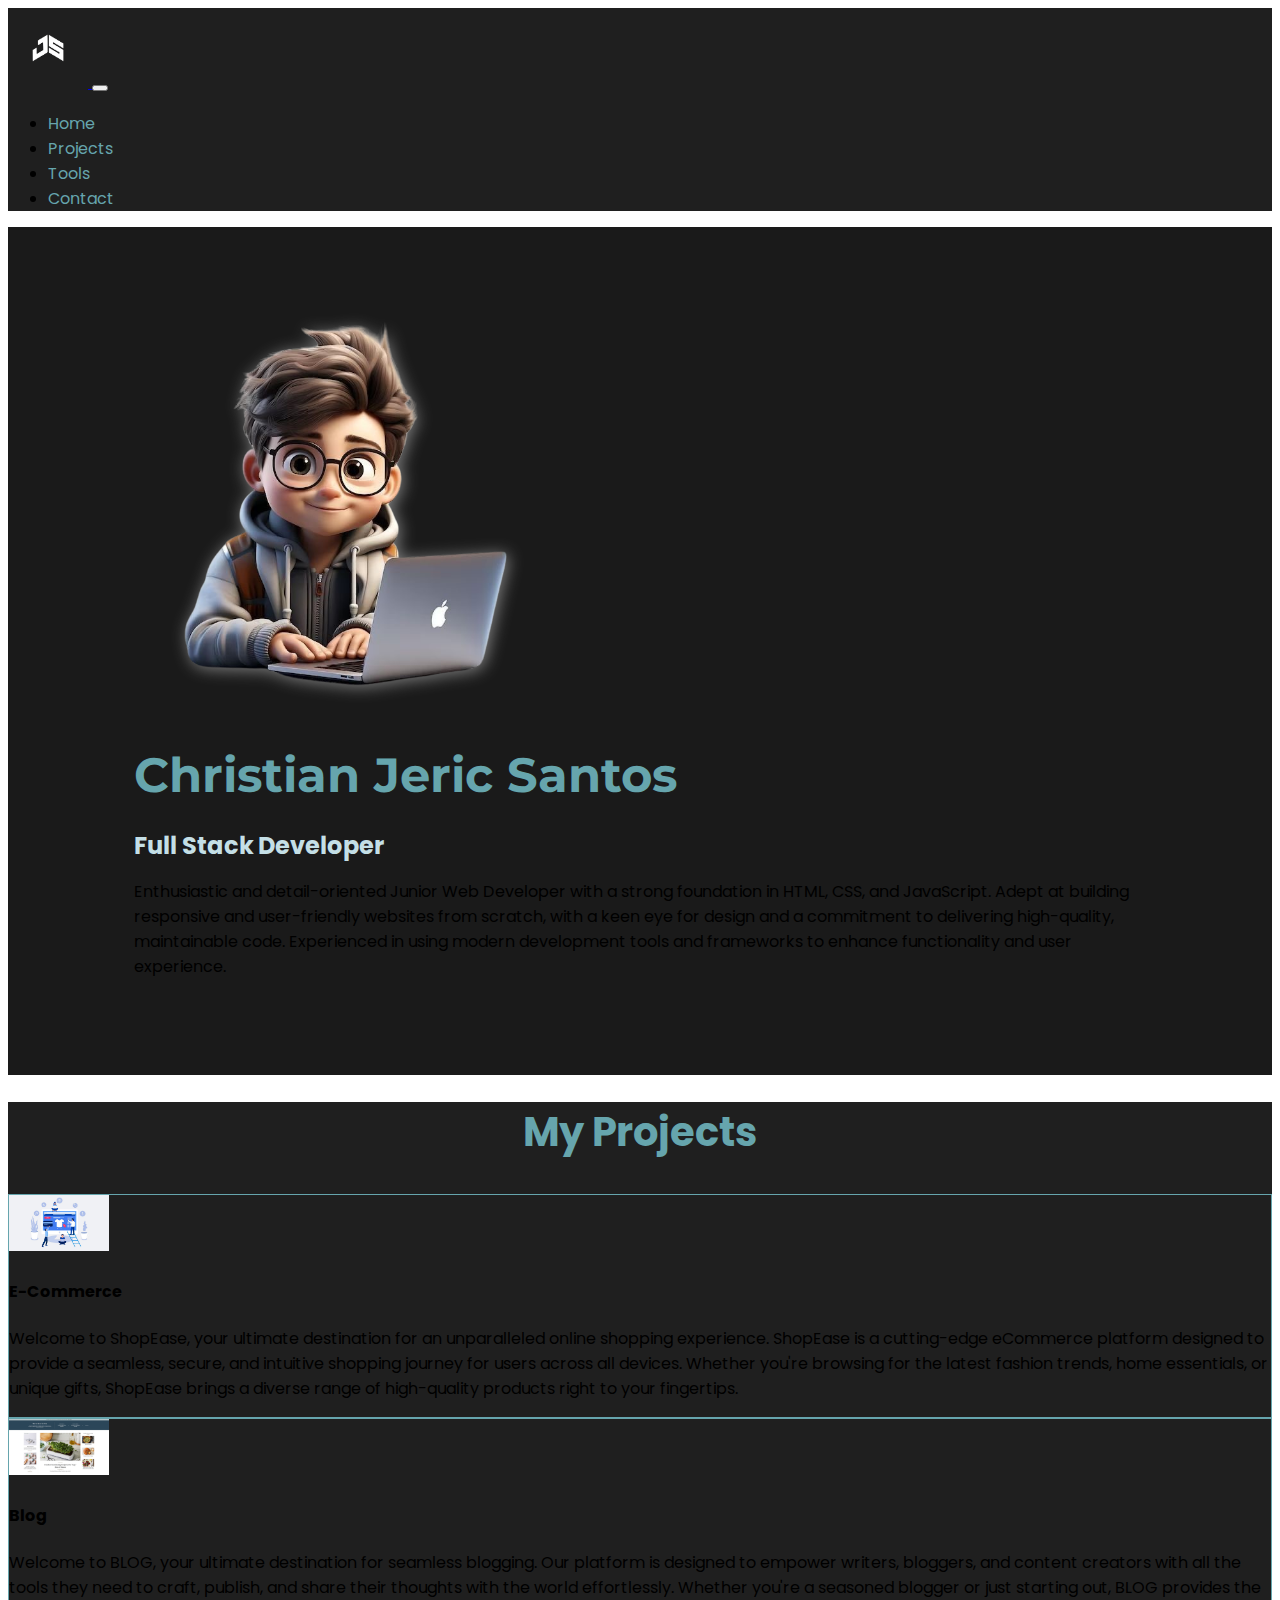
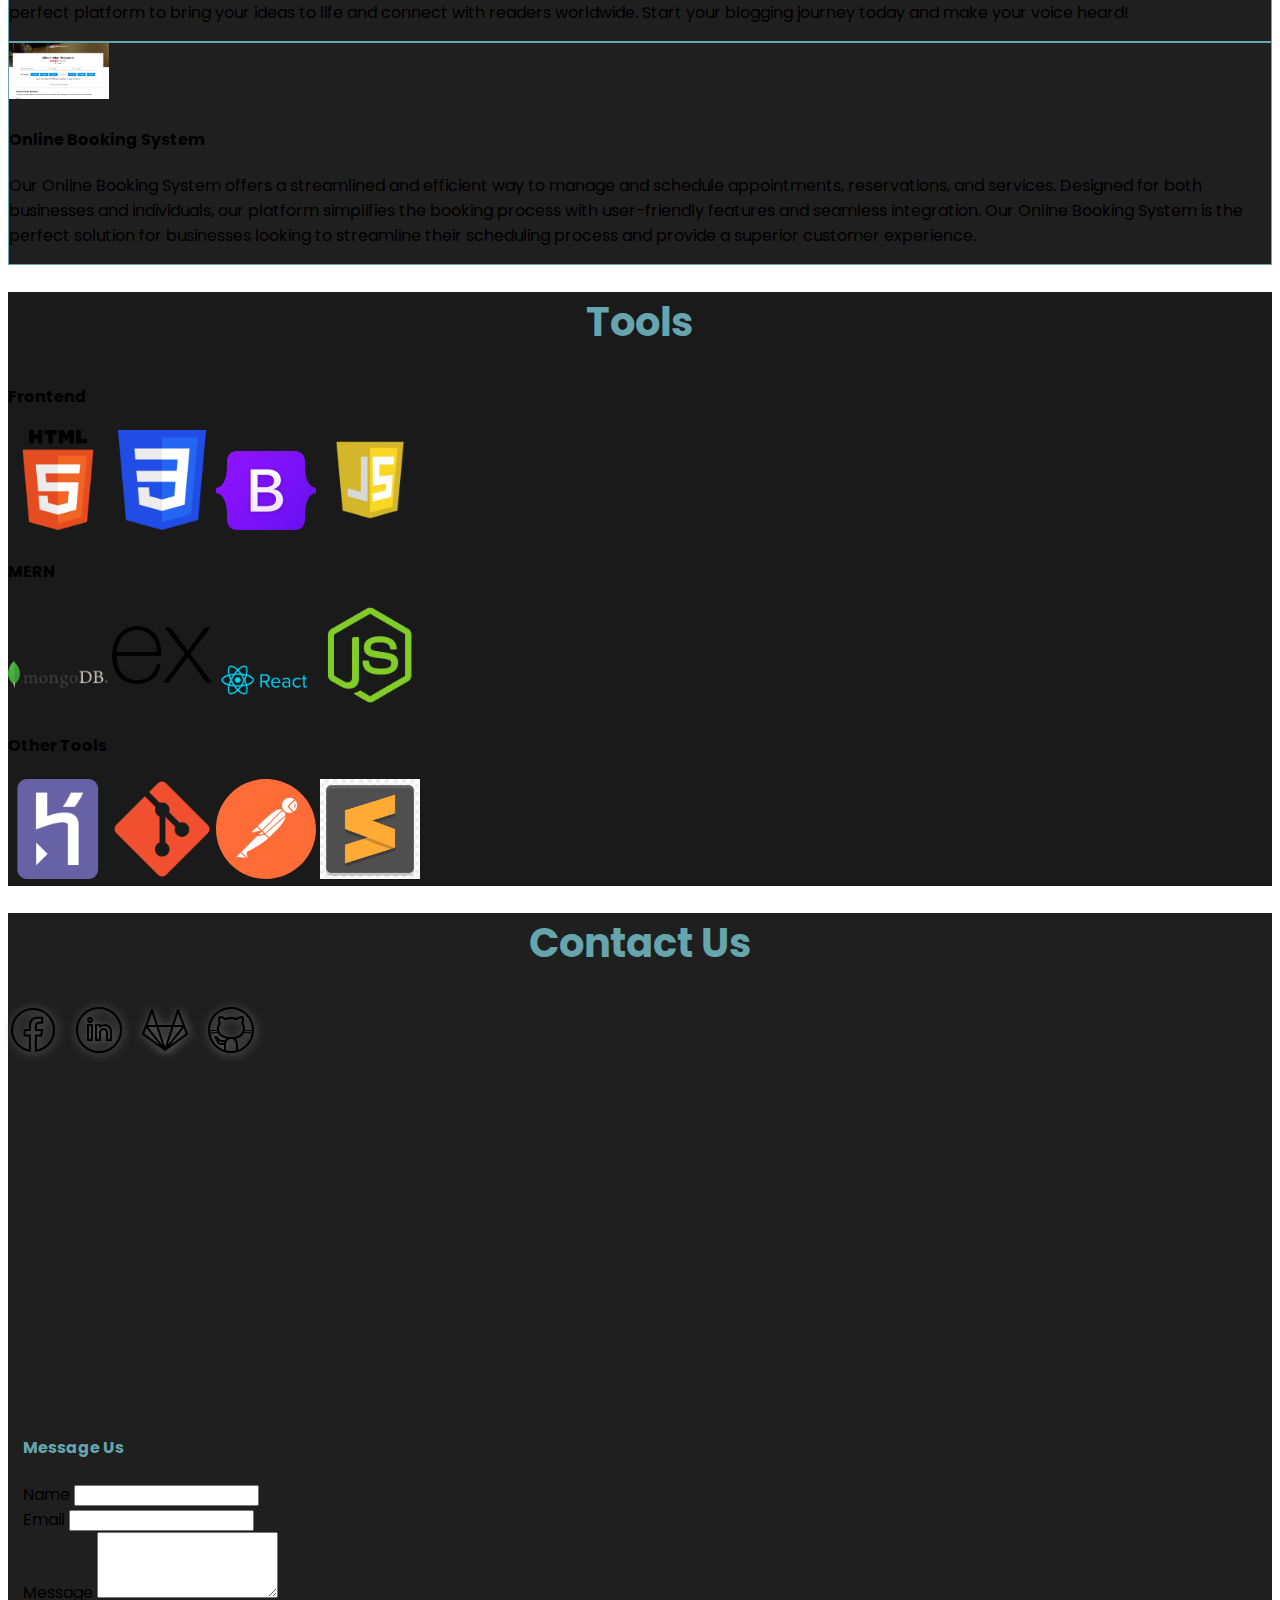
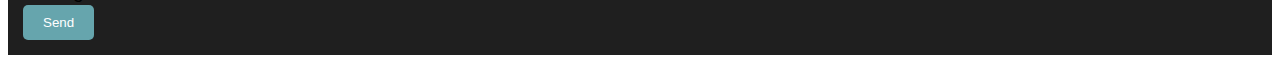
<file: index.html>
<!DOCTYPE html>
<html lang="en">
<head>
    <meta charset="UTF-8">
    <meta name="viewport" content="width=device-width, initial-scale=1.0">
    <link rel="preconnect" href="https://fonts.googleapis.com">
    <link rel="preconnect" href="https://fonts.gstatic.com" crossorigin>
    <link href="https://fonts.googleapis.com/css2?family=Montserrat:ital,wght@0,100..900;1,100..900&family=Poppins:ital,wght@0,100;0,200;0,300;0,400;0,500;0,600;0,700;0,800;0,900;1,100;1,200;1,300;1,400;1,500;1,600;1,700;1,800;1,900&display=swap" rel="stylesheet">
    <link href="https://cdn.jsdelivr.net/npm/bootstrap@5.0.2/dist/css/bootstrap.min.css" rel="stylesheet" integrity="sha384-EVSTQN3/azprG1Anm3QDgpJLIm9Nao0Yz1ztcQTwFspd3yD65VohhpuuCOmLASjC" crossorigin="anonymous">
    <link rel="stylesheet" href="index.css">
    <title>Portfolio</title>
</head>
<body>

    <nav class="navbar navbar-expand-lg">
        <div class="container-fluid">
            <a class="navbar-brand" href="#home">
                <img src="images/logo.png" class="logo-img">
            </a>
            <button class="navbar-toggler bg-dark" type="button" data-bs-toggle="collapse" data-bs-target="#navbarSupportedContent" aria-controls="navbarSupportedContent" aria-expanded="false" aria-label="Toggle navigation">
                <span class="navbar-toggler-icon"></span>
            </button>              
            <div class="collapse navbar-collapse" id="navbarSupportedContent">
                <ul class="navbar-nav me-auto mb-2 mb-lg-0 mx-auto">
                    <li class="nav-item">
                        <a class="nav-link active" aria-current="page" href="#landing">Home</a>
                    </li>
                    <li class="nav-item">
                        <a class="nav-link" href="#projects">Projects</a>
                    </li>  
                    <li class="nav-item">
                        <a class="nav-link" href="#tools">Tools</a>
                    </li>
                    <li class="nav-item">
                        <a class="nav-link" href="#contact">Contact</a>
                    </li>         
                </ul>
            </div>
        </div>
    </nav>

    <div id="landing" class="container-fluid py-5">
        <div class="row align-items-center">
            <div class="col-lg-6 d-flex justify-content-center mb-4 mb-md-0">
                <img src="./images/me.png" class="img-fluid rounded picture" alt="Christian Jeric Santos">
            </div>
            <div class="col-lg-6 text-content text-center text-md-center text-lg-start">
                <h1 class="py-md-2">Christian Jeric Santos</h1>
                <h3 class="pb-sm-3">Full Stack Developer</h3>
                <p class="text-light">Enthusiastic and detail-oriented Junior Web Developer with a strong foundation in HTML, CSS, and JavaScript. Adept at building responsive and user-friendly websites from scratch, with a keen eye for design and a commitment to delivering high-quality, maintainable code. Experienced in using modern development tools and frameworks to enhance functionality and user experience. </p>
            </div>
        </div>
    </div>

    <div id="projects">
        <h1 class="title-section pt-5 text-center">My Projects</h1>
        
        <div class="container pb-5">
            <div class="row gx-3 gy-4 m-xl-5">
                <div class="col-12 col-lg-4 mb-5 mb-lg-0">
                    <div class="low-opacity-border border-box text-white p-5">
                        <img src="./images/project1.jpg" class="img-fluid equal-img" alt="E-Commerce">
                        <h4 class="mt-3">E-Commerce</h4>
                        <p class="card-text">Welcome to ShopEase, your ultimate destination for an unparalleled online shopping experience. ShopEase is a cutting-edge eCommerce platform designed to provide a seamless, secure, and intuitive shopping journey for users across all devices. Whether you're browsing for the latest fashion trends, home essentials, or unique gifts, ShopEase brings a diverse range of high-quality products right to your fingertips.</p>
                    </div>
                </div>
    
                <div class="col-12 col-lg-4 mb-5 mb-lg-0">
                    <div class="low-opacity-border border-box text-white p-5">
                        <img src="./images/project2.jpg" class="img-fluid equal-img" alt="Blog">
                        <h4 class="mt-3">Blog</h4>
                        <p class="card-text">Welcome to BLOG, your ultimate destination for seamless blogging. Our platform is designed to empower writers, bloggers, and content creators with all the tools they need to craft, publish, and share their thoughts with the world effortlessly. Whether you're a seasoned blogger or just starting out, BLOG provides the perfect platform to bring your ideas to life and connect with readers worldwide. Start your blogging journey today and make your voice heard!</p>
                    </div>
                </div>
                
                <div class="col-12 col-lg-4 mb-5 mb-lg-0">
                    <div class="low-opacity-border border-box text-white p-5">
                        <img src="./images/project3.jpg" class="img-fluid equal-img" alt="Online Booking System">
                        <h4 class="mt-3">Online Booking System</h4>
                        <p class="card-text">Our Online Booking System offers a streamlined and efficient way to manage and schedule appointments, reservations, and services. Designed for both businesses and individuals, our platform simplifies the booking process with user-friendly features and seamless integration. Our Online Booking System is the perfect solution for businesses looking to streamline their scheduling process and provide a superior customer experience.</p>
                    </div>
                </div>
            </div>
        </div>
    </div>
    
    <div id="tools" class="container-fluid py-5">
        <h1 class="title-section text-center mb-4">Tools</h1>
        <div class="row">

            <div class="col">
                <h4 class="text-center">Frontend</h4>
                <div class="d-flex flex-wrap justify-content-center">
                    <img src="./images/HTML5_logo_and_wordmark.svg.png" alt="HTML5" class="img-fluid m-2">
                    <img src="./images/CSS3_logo.svg.png" alt="CSS3" class="img-fluid m-2" >
                    <img src="./images/Bootstrap_logo.svg" alt="Bootstrap" class="img-fluid m-2" >
                    <img src="./images/javascript-logo-javascript-icon-transparent-free-png.webp" alt="JavaScript" class="img-fluid m-2" >
                </div>
            </div>
    
            <div class="col">
                <h4 class="text-center">MERN</h4>
                <div class="d-flex flex-wrap justify-content-center">
                    <img src="./images/MongoDB-Logo.png" alt="MongoDB" class="img-fluid m-2">
                    <img src="./images/expressjs_logo_icon_169185.webp" alt="Express.js" class="img-fluid m-2" >
                    <img src="./images/reactjs_logo_icon_170805.png" alt="React" class="img-fluid m-2" >
                    <img src="./images/1174925.webp" alt="Node.js" class="img-fluid m-2" >
                </div>
            </div>
    
            <div class="col">
                <h4 class="text-center">Other Tools</h4>
                <div class="d-flex flex-wrap justify-content-center">
                    <img src="./images/heroku_logo_icon_168126.png" alt="Heroku" class="img-fluid m-2">
                    <img src="./images/Git_icon.svg.png" alt="Git" class="img-fluid m-2">
                    <img src="./images/postman-icon.svg" alt="Postman" class="img-fluid m-2" >
                    <img src="./images/png-clipart-sublime-text-computer-icons-others-miscellaneous-angle-thumbnail.png" alt="Sublime Text" class="img-fluid m-2">
                </div>
            </div>
        </div>
    </div>
    
    <div id="contact" class="container-fluid py-5">
        <h1 class="title-section">Contact Us</h1>

        <div class="container mt-5">
            <div class="d-flex justify-content-center social-icons">
                <a href="https://www.facebook.com/christianjeric.santos/" target="_blank">
                    <img src="./images/contact-logo/fb.png" alt="Facebook" class="social-icon">
                </a>
                <a href="https://linkedin.com" target="_blank">
                    <img src="./images/contact-logo/li.png" alt="LinkedIn" class="social-icon">
                </a>
                <a href="https://gitlab.com" target="_blank">
                    <img src="./images/contact-logo/gl.png" alt="GitLab" class="social-icon">
                </a>
                <a href="https://github.com/Jericsky" target="_blank">
                    <img src="./images/contact-logo/gh.png" alt="GitHub" class="social-icon">
                </a>
            </div>
        </div>

        <div class="container mt-5">
            <div class="row">
                <div class="col-md-6 map-container">
                    <iframe src="https://www.google.com/maps/embed?pb=!1m18!1m12!1m3!1d50994.13071285935!2d120.9775588832451!3d14.575536103007598!2m3!1f0!2f0!3f0!3m2!1i1024!2i768!4f13.1!3m3!1m2!1s0x3397c8d26026386d%3A0x5fed23daac9278d0!2sMetro%20Manila!5e0!3m2!1sen!2sph!4v1722309616084!5m2!1sen!2sph" class="contact-map" width="600" height="450" allowfullscreen="" loading="lazy" referrerpolicy="no-referrer-when-downgrade"></iframe>
                </div>
                <div class="col-md-6 form-container">
                    <h4>Message Us</h4>
                    <form>
                        <div class="mb-3">
                            <label for="name" class="form-label text-light">Name</label>
                            <input type="text" class="form-control" id="name" required>
                        </div>
                        <div class="mb-3">
                            <label for="email" class="form-label text-light">Email</label>
                            <input type="email" class="form-control" id="email" required>
                        </div>
                        <div class="mb-3">
                            <label for="message" class="form-label text-light">Message</label>
                            <textarea class="form-control" id="message" rows="4" required></textarea>
                        </div>
                        <button type="submit" class="button-send">Send</button>
                    </form>
                </div>
            </div>
        </div>
        
    </div>

    <script src="https://cdn.jsdelivr.net/npm/bootstrap@5.0.2/dist/js/bootstrap.bundle.min.js" integrity="sha384-MrcW6ZMFYlzcLA8Nl+NtUVF0sA7MsXsP1UyJoMp4YLEuNSfAP+JcXn/tWtIaxVXM" crossorigin="anonymous"></script>

    <script></script>
</body>
</html>
</file>
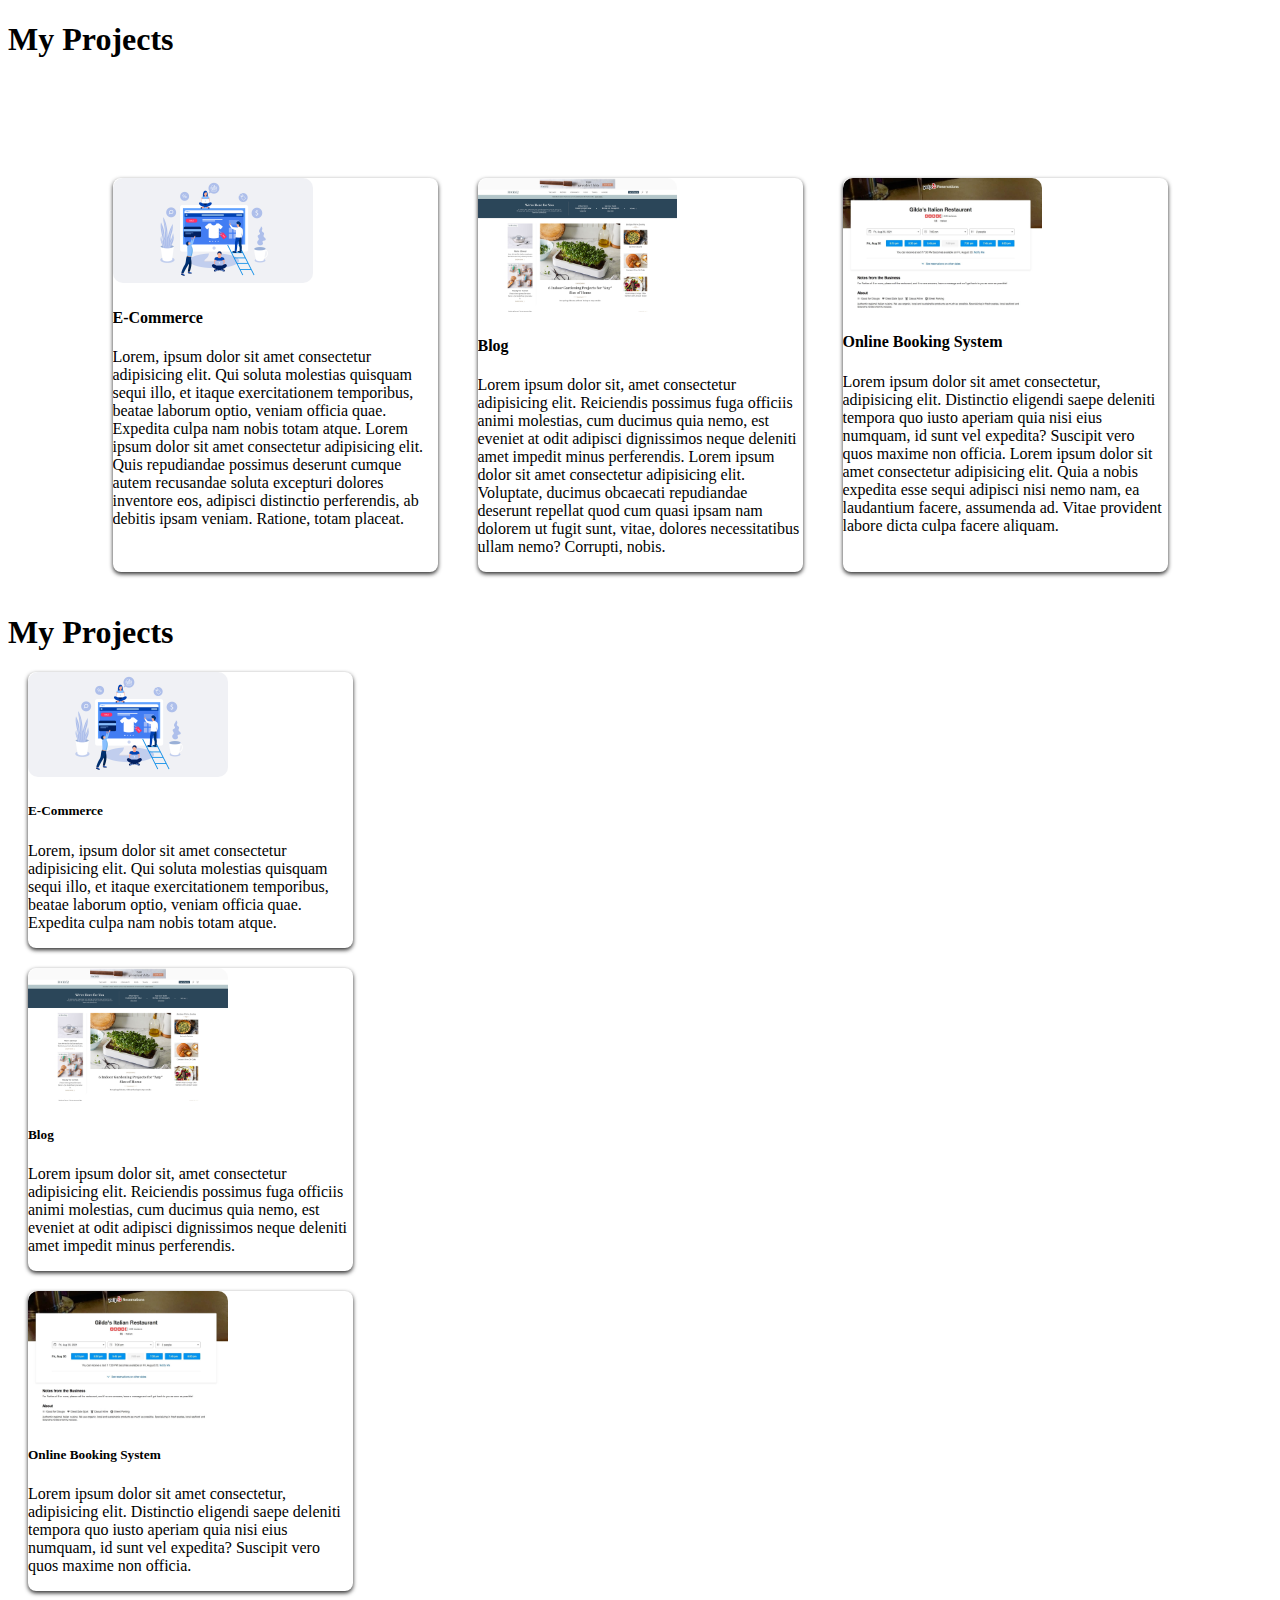
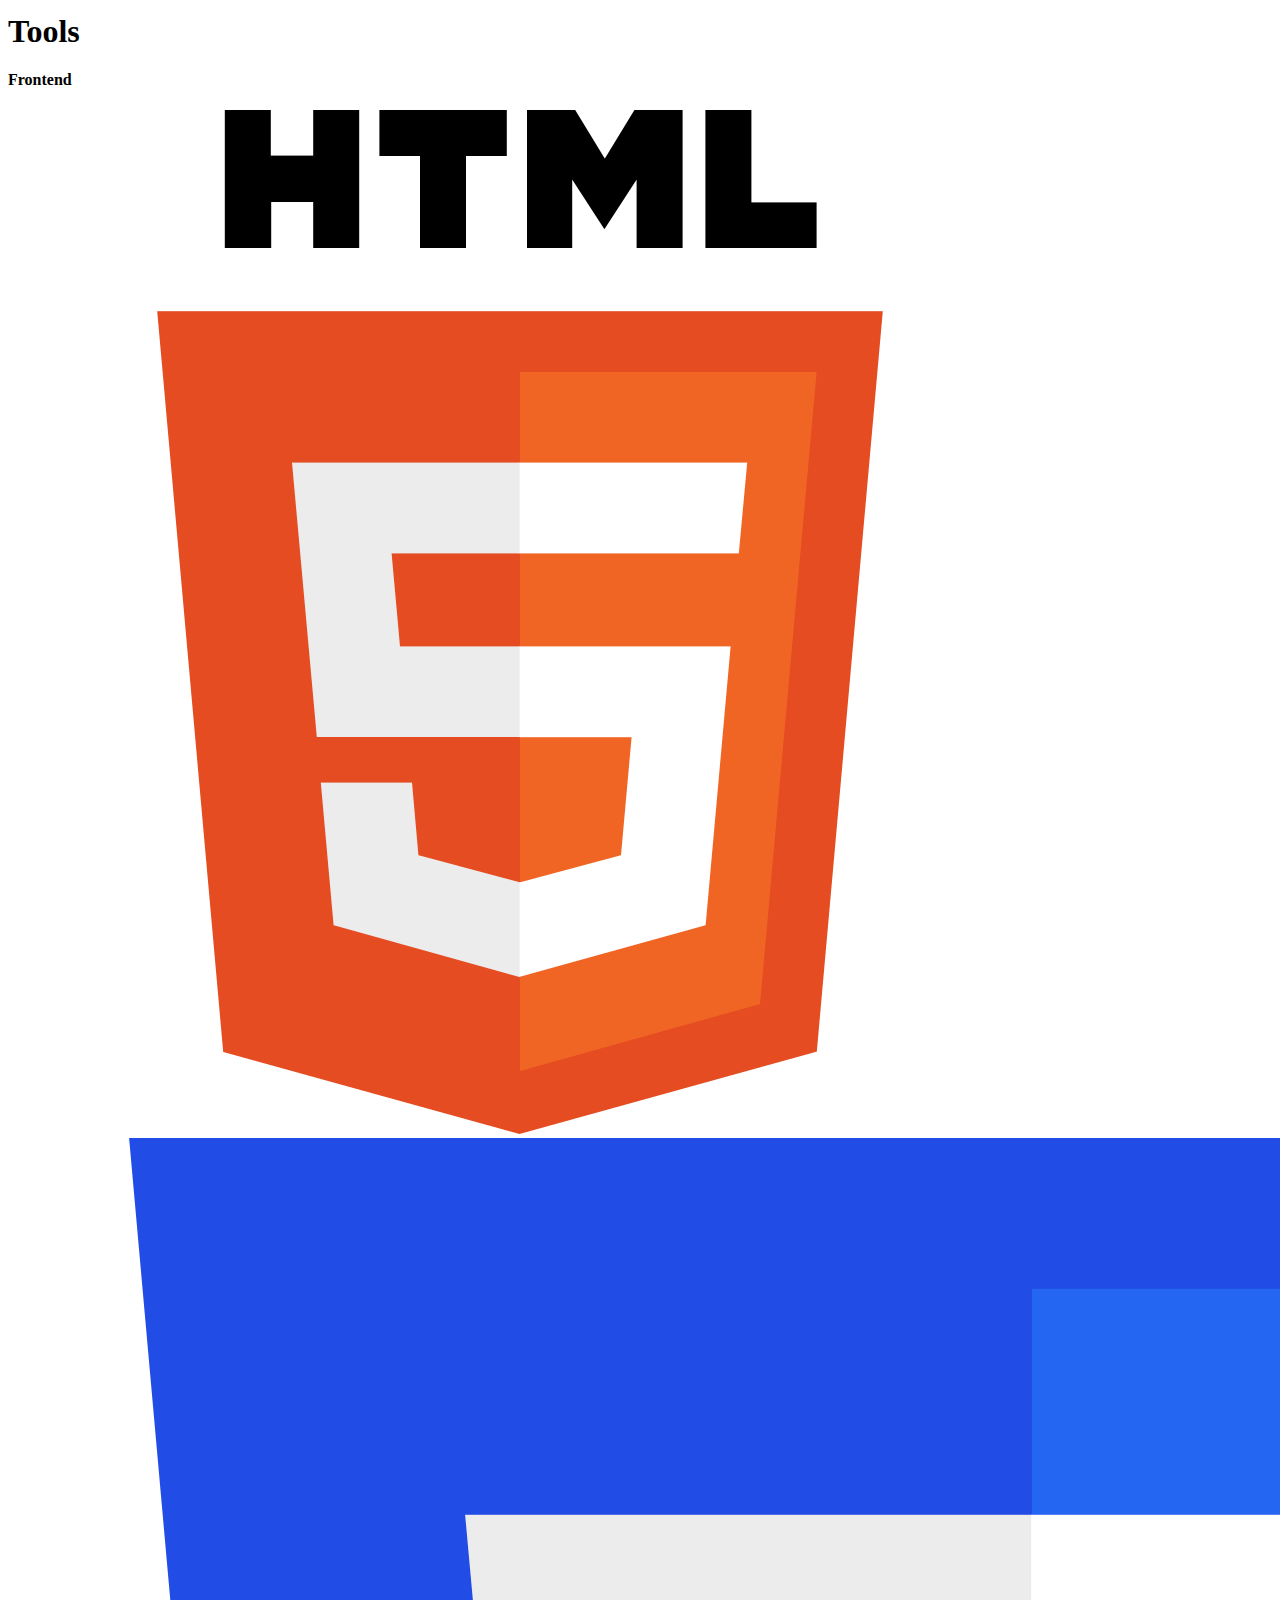
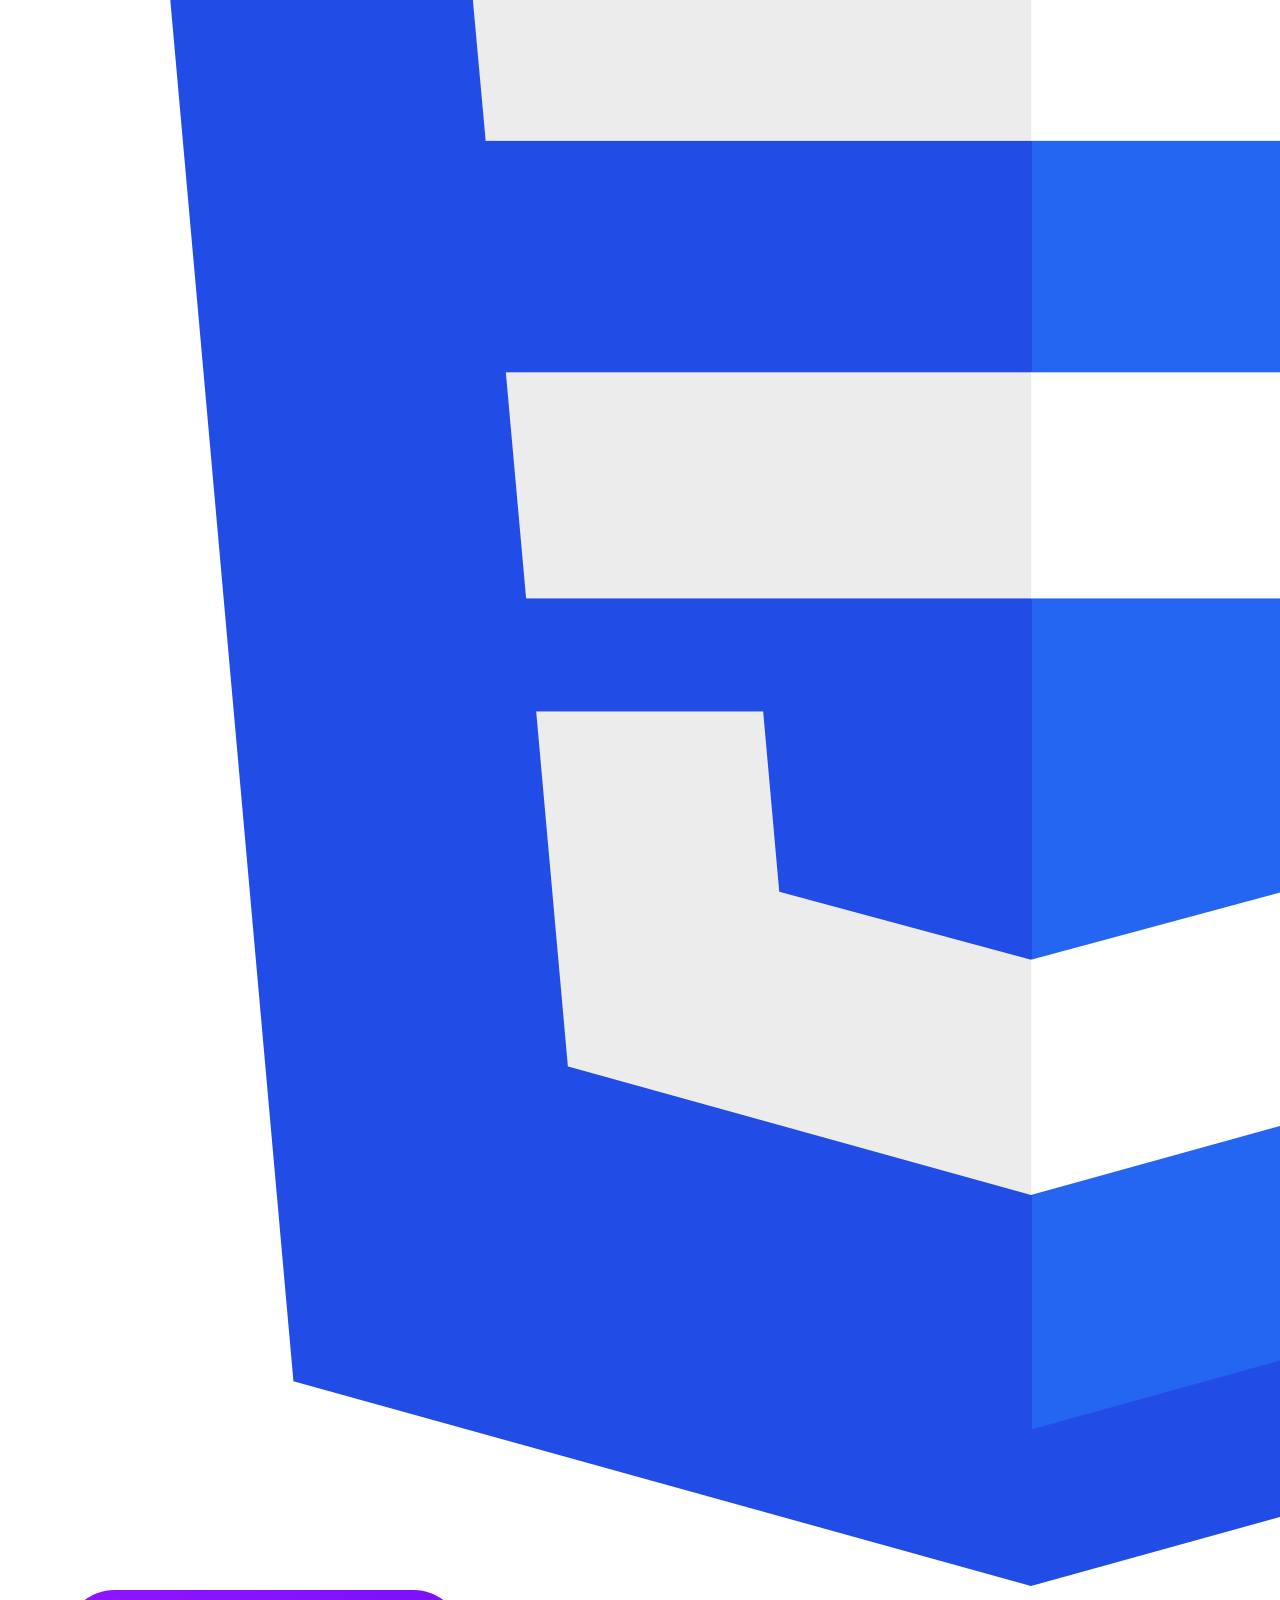
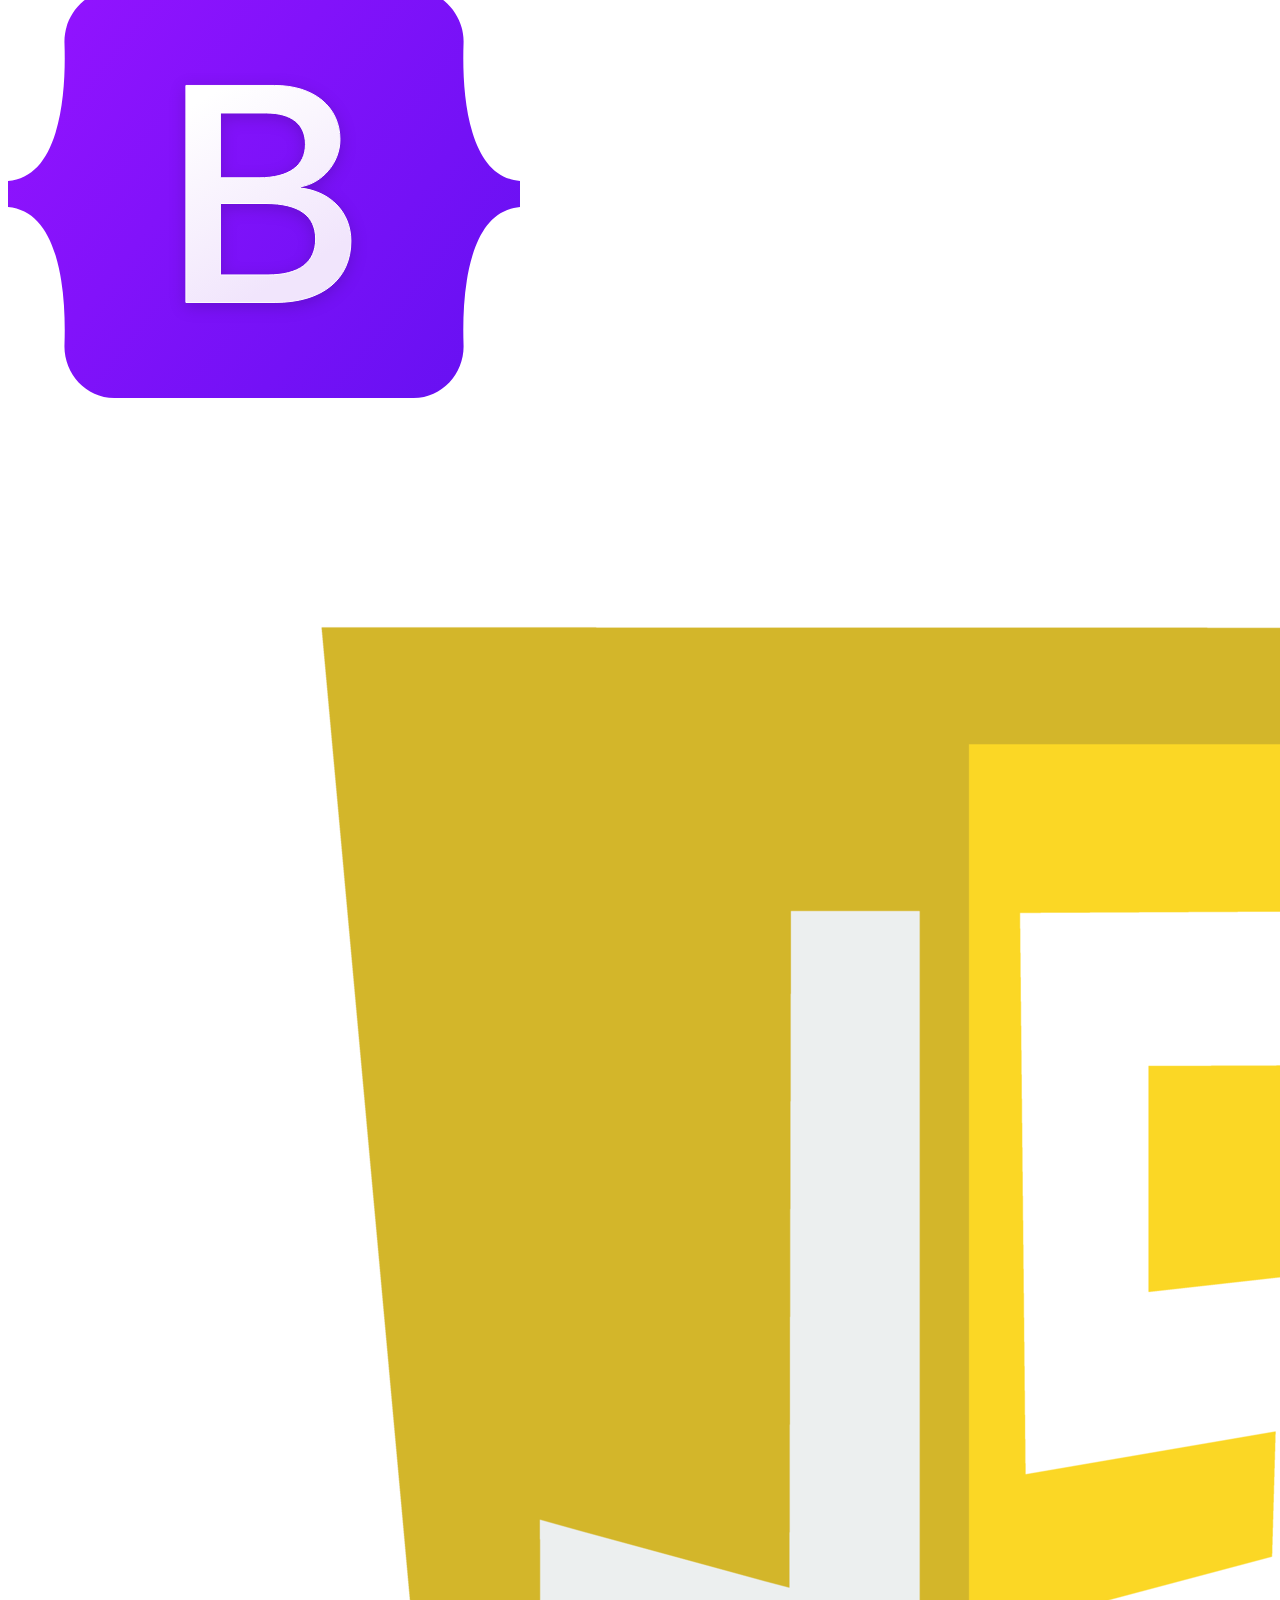
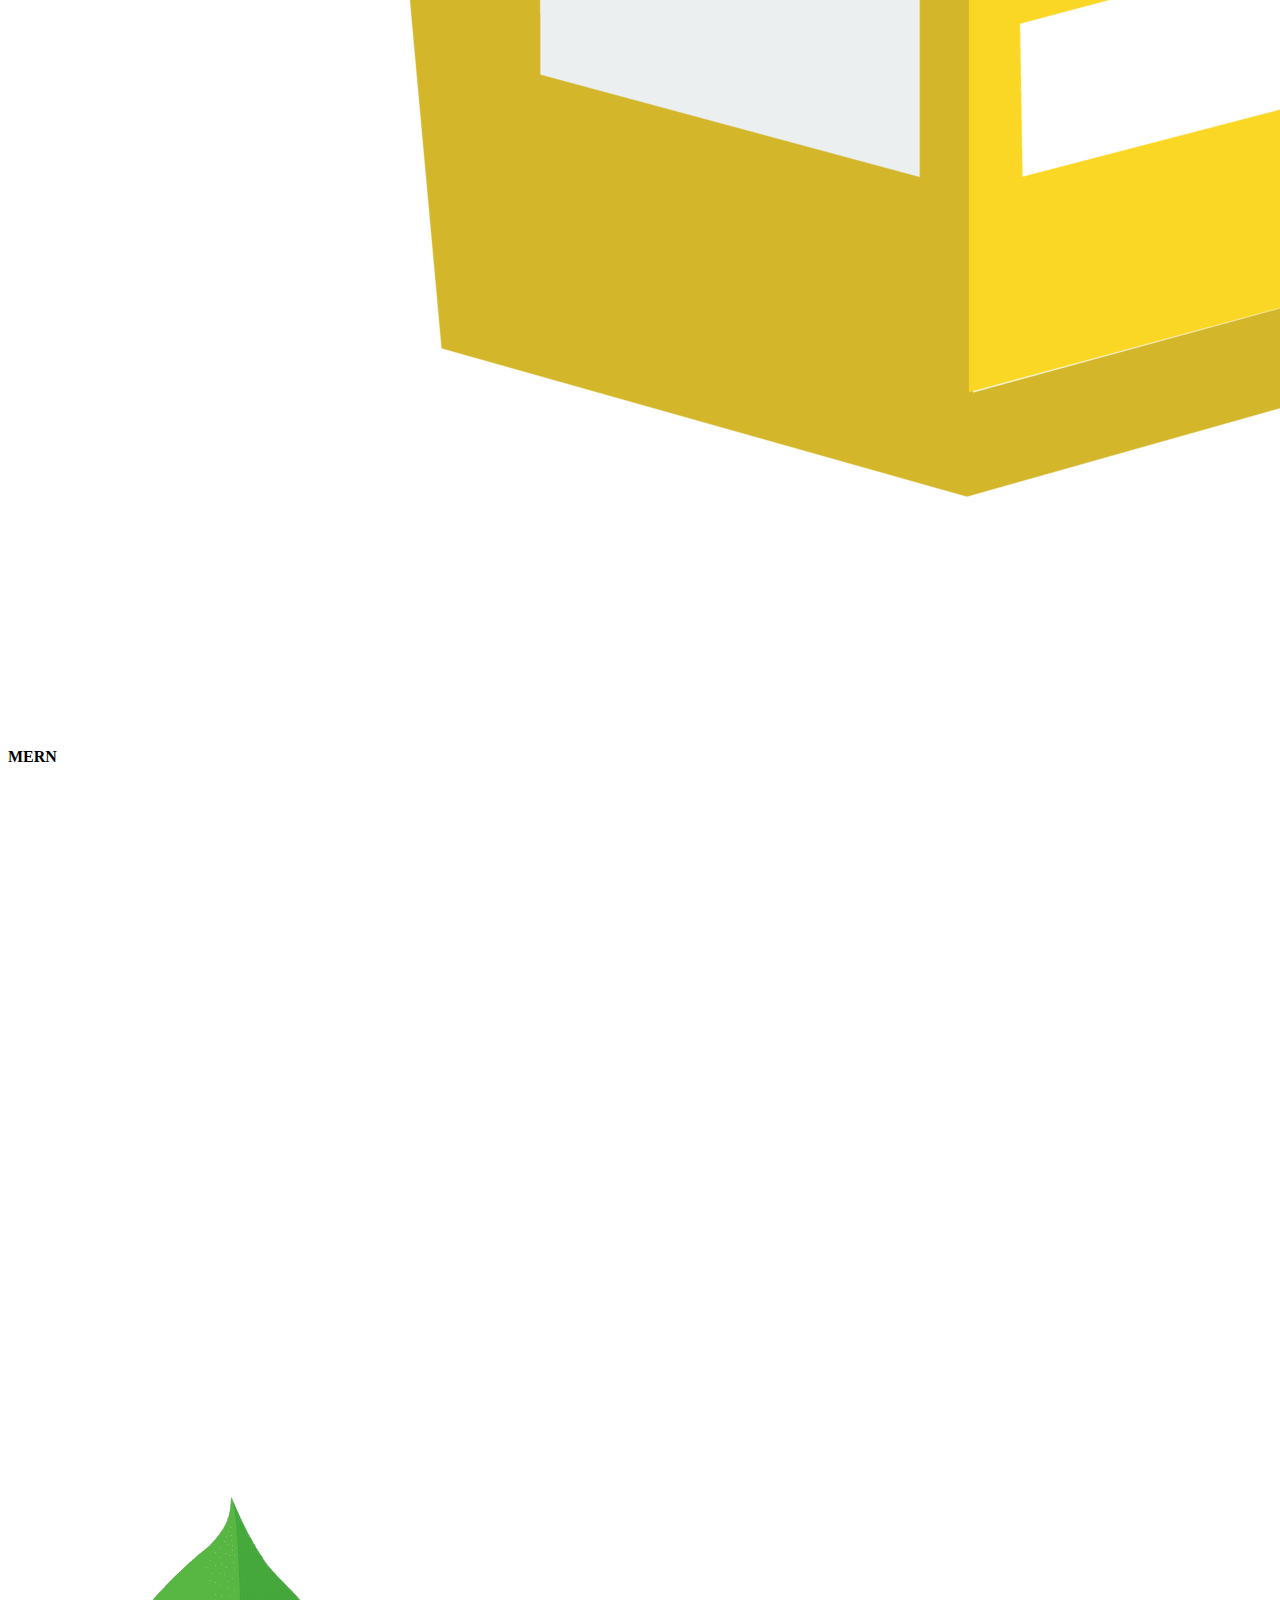
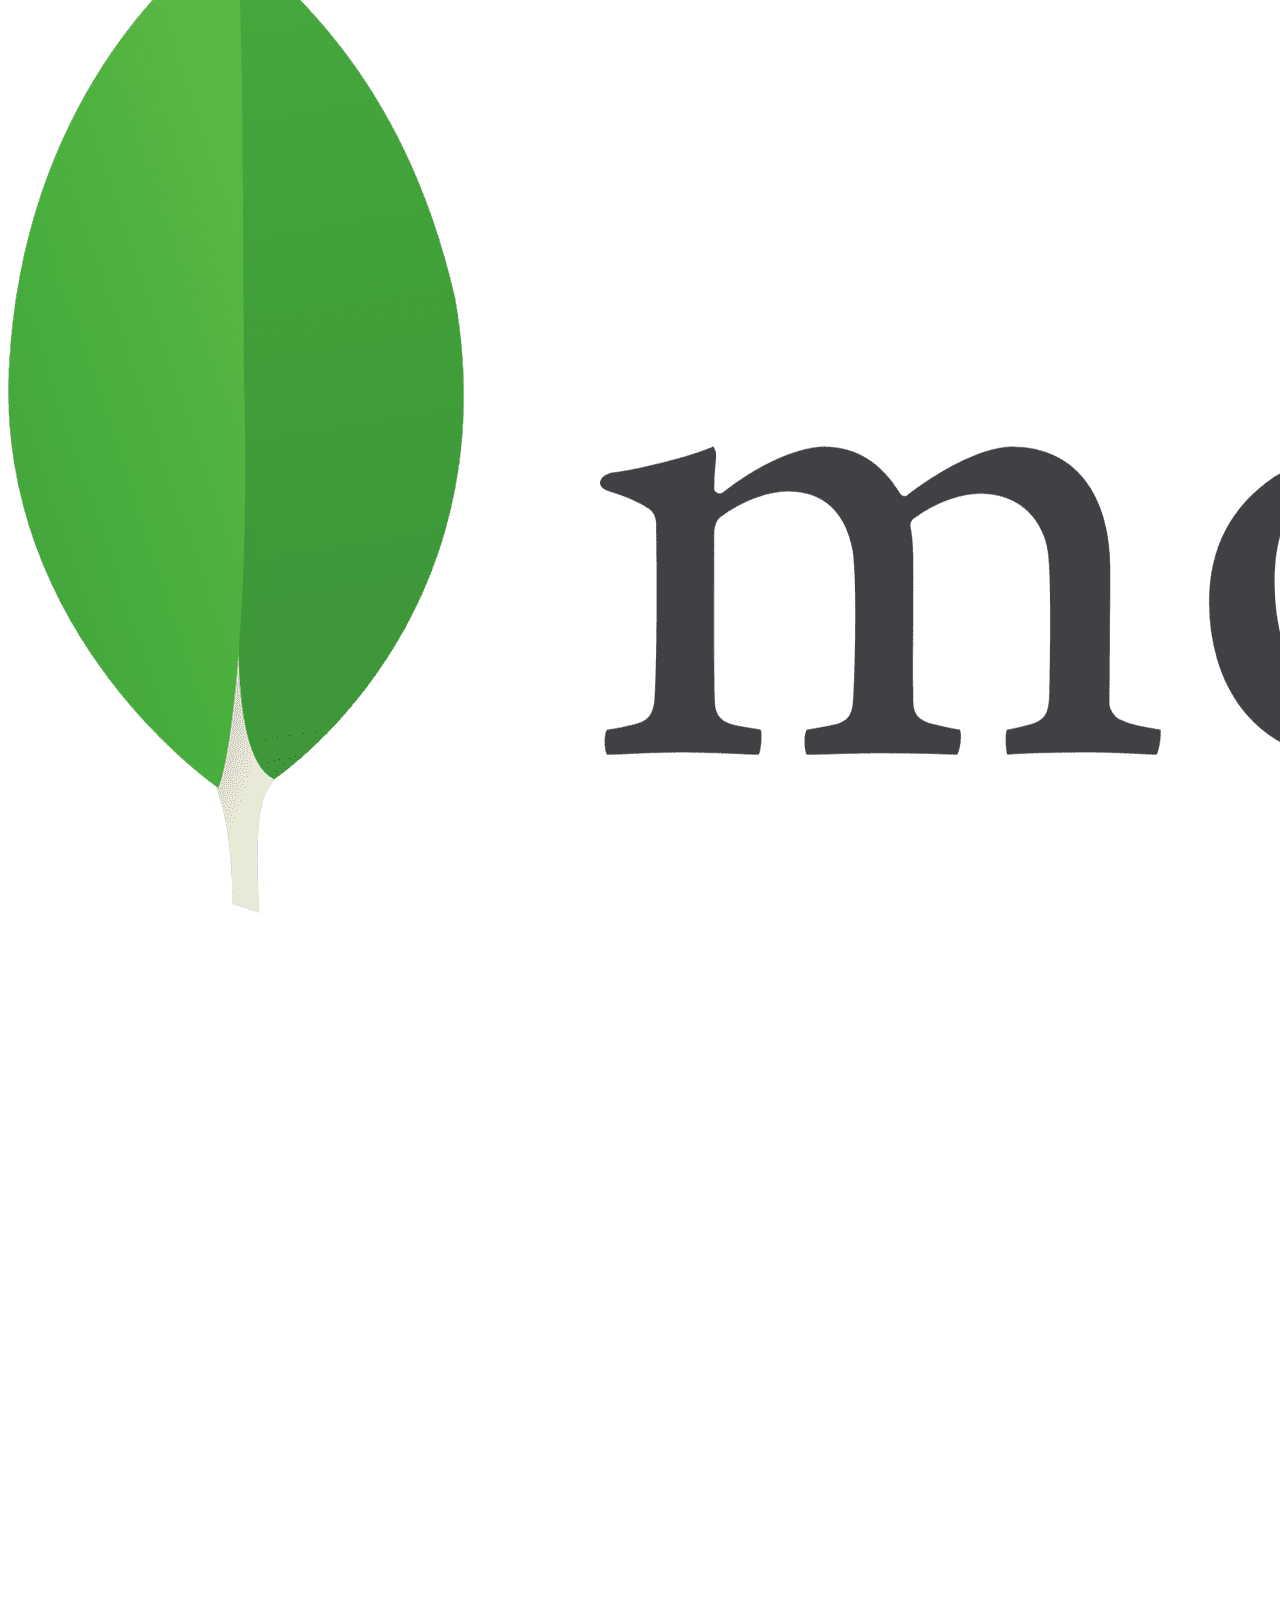
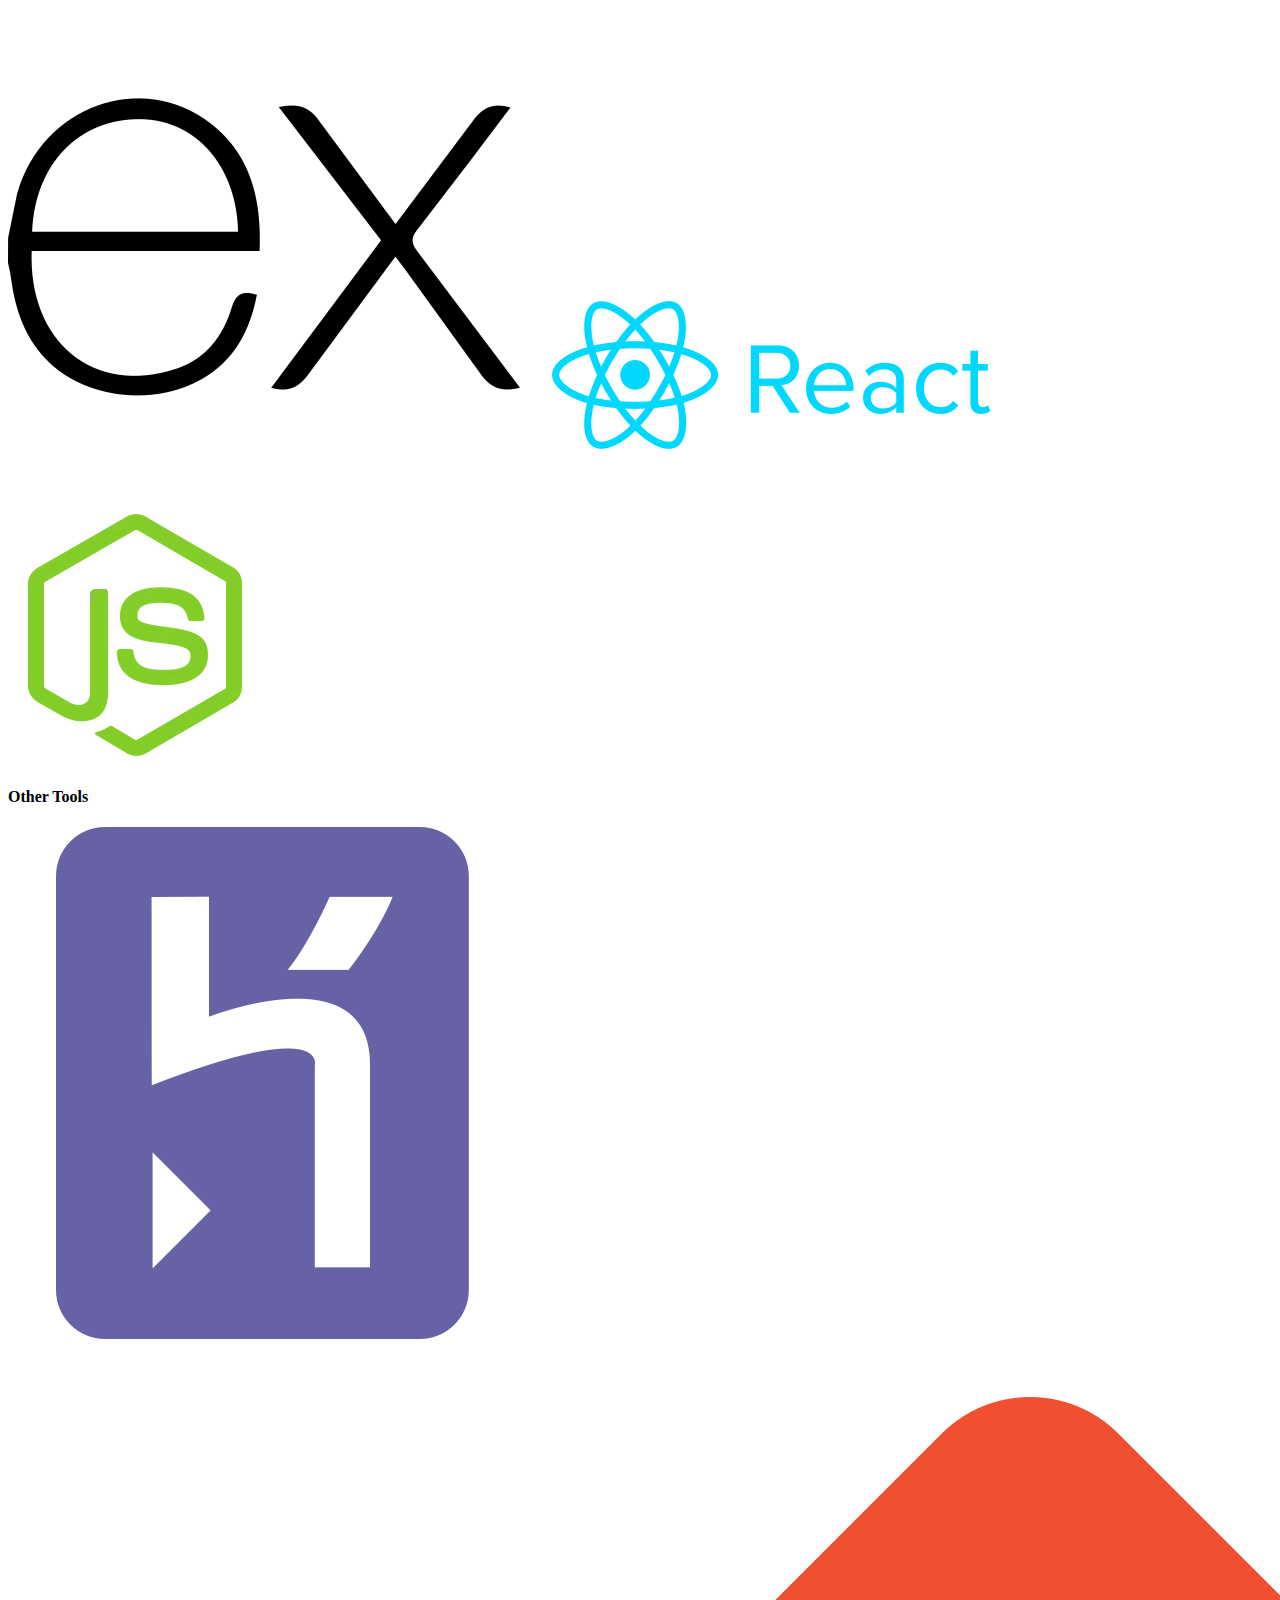
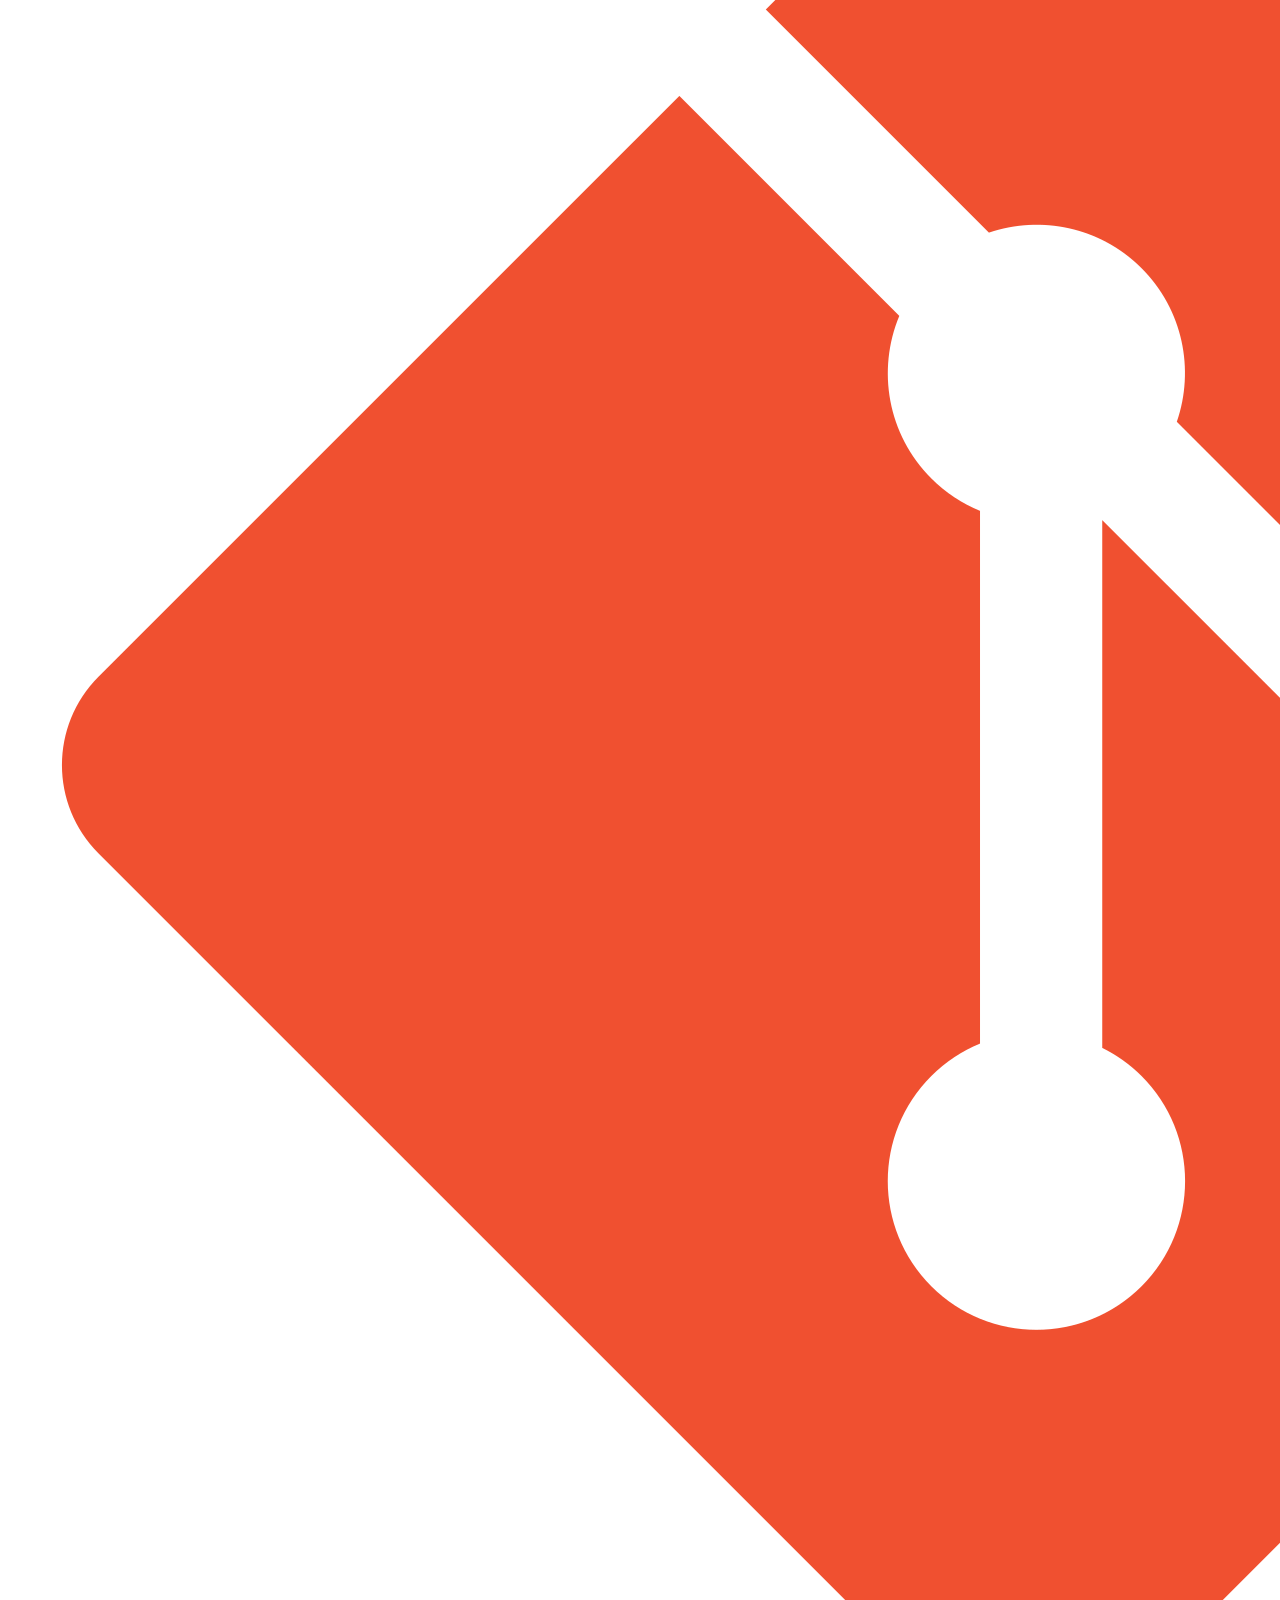
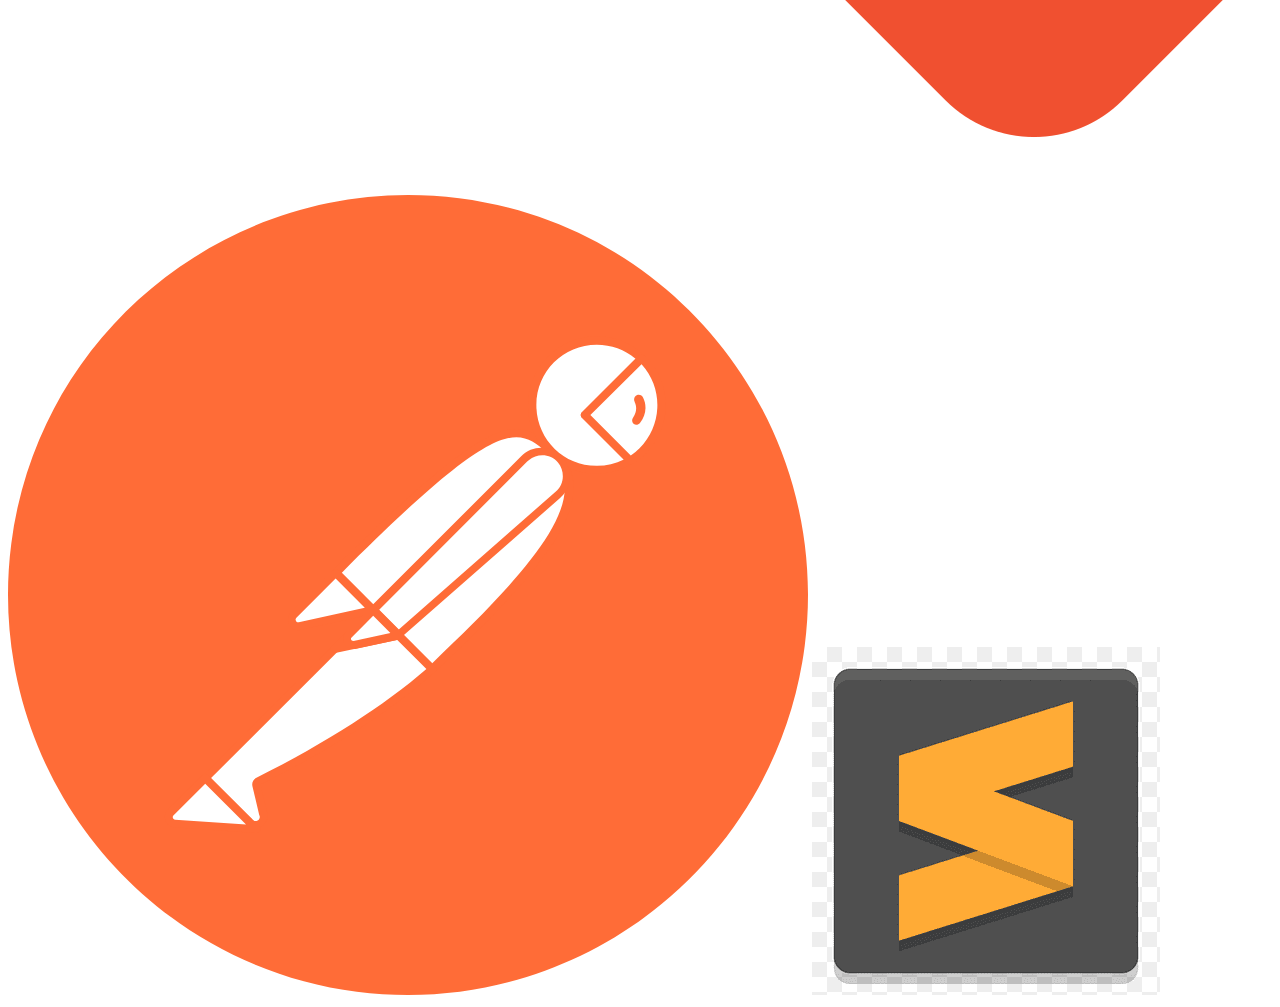
<file: try.html>
<!DOCTYPE html>
<html lang="en">
<head>
    <meta charset="UTF-8">
    <meta name="viewport" content="width=device-width, initial-scale=1.0">
    <title>Document</title>

    <style>
        .card-container {
        display: flex;
        justify-content: center;
        flex-wrap: wrap;
        margin-top: 100px;
    }

    .card {
        width: 325px;
        border-radius: 8px;
        overflow: hidden;
        box-shadow: 0px 2px 4px rgb(43, 43, 43);
        margin: 20px;
    }

    #projects img {
    max-width: 200px;
    border-radius: 10px;
    transition: transform 0.3s;
}

#projects img:hover {
    transform: scale(1.05);
}

@media (max-width: 768px) {
    #landing, #projects div, .tools-frontend, .tools-mern, .tools-other-tools {
        flex-direction: column;
        text-align: center;
    }
}

    </style>
</head>
<body>


    <section id="projects">
        <h1 class="title-section">My Projects</h1>
        <div class="card-container">

            <div class="card">
                <img src="./images/20-free-things-you-need-to-do-after-launching-your-ecommerce-website-5e664bcb60da5.png.webp" alt="">
                <div class="card-content">
                    <h4>E-Commerce</h4>
                    <p>Lorem, ipsum dolor sit amet consectetur adipisicing elit. Qui soluta molestias quisquam sequi illo, et itaque exercitationem temporibus, beatae laborum optio, veniam officia quae. Expedita culpa nam nobis totam atque. Lorem ipsum dolor sit amet consectetur adipisicing elit. Quis repudiandae possimus deserunt cumque autem recusandae soluta excepturi dolores inventore eos, adipisci distinctio perferendis, ab debitis ipsam veniam. Ratione, totam placeat.</p>
                </div>
            </div>
    
            <div class="card">
                <img src="./images/7_food-blog-designs.jpg" alt="">
                <div class="card-content">
                    <h4>Blog</h4>
                    <p>Lorem ipsum dolor sit, amet consectetur adipisicing elit. Reiciendis possimus fuga officiis animi molestias, cum ducimus quia nemo, est eveniet at odit adipisci dignissimos neque deleniti amet impedit minus perferendis. Lorem ipsum dolor sit amet consectetur adipisicing elit. Voluptate, ducimus obcaecati repudiandae deserunt repellat quod cum quasi ipsam nam dolorem ut fugit sunt, vitae, dolores necessitatibus ullam nemo? Corrupti, nobis.</p>
                </div>
            </div>
    
            <div class="card">
                <img src="./images/Yelp-online-reservation-system-example.jpg" alt="">
                <div class="card-content">
                    <h4>Online Booking System</h4>
                    <p>Lorem ipsum dolor sit amet consectetur, adipisicing elit. Distinctio eligendi saepe deleniti tempora quo iusto aperiam quia nisi eius numquam, id sunt vel expedita? Suscipit vero quos maxime non officia. Lorem ipsum dolor sit amet consectetur adipisicing elit. Quia a nobis expedita esse sequi adipisci nisi nemo nam, ea laudantium facere, assumenda ad. Vitae provident labore dicta culpa facere aliquam.</p>
                </div>
            </div>
            
        </div>
    </section>

    <section id="projects" class="py-5 bg-light">
        <div class="container">
            <h1 class="text-center mb-4">My Projects</h1>
            <div class="row">
                <div class="col-md-4 mb-4">
                    <div class="card">
                        <img src="./images/20-free-things-you-need-to-do-after-launching-your-ecommerce-website-5e664bcb60da5.png.webp" class="card-img-top" alt="E-Commerce">
                        <div class="card-body">
                            <h5 class="card-title">E-Commerce</h5>
                            <p class="card-text">Lorem, ipsum dolor sit amet consectetur adipisicing elit. Qui soluta molestias quisquam sequi illo, et itaque exercitationem temporibus, beatae laborum optio, veniam officia quae. Expedita culpa nam nobis totam atque.</p>
                        </div>
                    </div>
                </div>
                <div class="col-md-4 mb-4">
                    <div class="card">
                        <img src="./images/7_food-blog-designs.jpg" class="card-img-top" alt="Blog">
                        <div class="card-body">
                            <h5 class="card-title">Blog</h5>
                            <p class="card-text">Lorem ipsum dolor sit, amet consectetur adipisicing elit. Reiciendis possimus fuga officiis animi molestias, cum ducimus quia nemo, est eveniet at odit adipisci dignissimos neque deleniti amet impedit minus perferendis.</p>
                        </div>
                    </div>
                </div>
                <div class="col-md-4 mb-4">
                    <div class="card">
                        <img src="./images/Yelp-online-reservation-system-example.jpg" class="card-img-top" alt="Online Booking System">
                        <div class="card-body">
                            <h5 class="card-title">Online Booking System</h5>
                            <p class="card-text">Lorem ipsum dolor sit amet consectetur, adipisicing elit. Distinctio eligendi saepe deleniti tempora quo iusto aperiam quia nisi eius numquam, id sunt vel expedita? Suscipit vero quos maxime non officia.</p>
                        </div>
                    </div>
                </div>
            </div>
        </div>
    </section>

    <section id="tools" class="py-5">
        <div class="container">
            <h1 class="text-center mb-4">Tools</h1>
            <div class="row text-center">
                <div class="col-md-4 mb-4">
                    <h4>Frontend</h4>
                    <img src="./images/HTML5_logo_and_wordmark.svg.png" class="img-fluid" alt="HTML5">
                    <img src="./images/CSS3_logo.svg.png" class="img-fluid" alt="CSS3">
                    <img src="./images/Bootstrap_logo.svg" class="img-fluid" alt="Bootstrap">
                    <img src="./images/javascript-logo-javascript-icon-transparent-free-png.webp" class="img-fluid" alt="JavaScript">
                </div>
                <div class="col-md-4 mb-4">
                    <h4>MERN</h4>
                    <img src="./images/MongoDB-Logo.png" class="img-fluid" alt="MongoDB">
                    <img src="./images/expressjs_logo_icon_169185.webp" class="img-fluid" alt="Express.js">
                    <img src="./images/reactjs_logo_icon_170805.png" class="img-fluid" alt="React.js">
                    <img src="./images/1174925.webp" class="img-fluid" alt="Node.js">
                </div>
                <div class="col-md-4 mb-4">
                    <h4>Other Tools</h4>
                    <img src="./images/heroku_logo_icon_168126.png" class="img-fluid" alt="Heroku">
                    <img src="./images/Git_icon.svg.png" class="img-fluid" alt="Git">
                    <img src="./images/postman-icon.svg" class="img-fluid" alt="Postman">
                    <img src="./images/png-clipart-sublime-text-computer-icons-others-miscellaneous-angle-thumbnail.png" class="img-fluid" alt="Sublime Text">
                </div>
            </div>
        </div>
    </section>
    
</body>
</html>
</file>
<file: index.css>
/* General Styles */
body {
    font-family: 'Poppins', sans-serif;
}

/* navbar */
.navbar {
    background-color: #1f1f1f;
    padding: 0;
    margin: 0;
}

.navbar-toggler-icon {
    width: 2rem; 
    height: 2rem; 
    background-image: url('data:image/svg+xml;charset=UTF8,%3Csvg viewBox="0 0 30 30" xmlns="http://www.w3.org/2000/svg"%3E%3Cpath stroke="rgba%28255, 255, 255, 1%29" stroke-width="2" stroke-linecap="round" stroke-miterlimit="10" d="M4 7h22M4 15h22M4 23h22"/%3E%3C/svg%3E');
}

.logo-img {
    padding: 0;
    margin: 0;
    width: 80px;
    height: auto;
}

.nav-link {
    color: #66A5AD;
}

.nav-link {
    position: relative;
    text-decoration: none;
    transition: color 0.3s ease, transform 0.3s ease; 
}

.nav-link:hover {
    color: #66A5AD;
    transform: scale(1.05); 
}

.nav-link::after {
    content: '';
    position: absolute;
    left: 0;
    bottom: 0;
    height: 2px; 
    width: 100%;
    background-color: #66A5AD;; 
    transform: scaleX(0);
    transition: transform 0.3s ease; 
}

.nav-link:hover::after {
    transform: scaleX(1);
}

/* landing */
#landing {
    padding: 5rem 10%;
    background-color: #1a1a1a;
    gap: 2rem;
    margin: auto;
}

#landing img {
    max-width: 400px;
    border-radius: 50px;
    text-shadow: #C4DFE6;
    transition: transform 0.3s;
}

#landing img:hover {
    transform: scale(1.1);
}

.text-content h1 {
    font-size: 3rem;
    color: #66A5AD;
    font-family: 'Montserrat', sans-serif;
    margin-bottom: 0.5rem;
}

.text-content h3 {
    font-size: 1.5rem;
    color: #C4DFE6;
    margin-bottom: 1rem;
}

.picture {
    filter: drop-shadow(2px 2px 8px gray);
}

/* .text-content p {
    font-size: 1rem;
    line-height: 1.6;
    max-width: 600px;
    color: white;
} */

/* projects */
#projects {
    background-color: #1f1f1f;
}

.title-section {
    font-size: 2.5rem;
    color: #66A5AD;
    text-align: center;
    margin-bottom: 2rem;
} 

.low-opacity-border {
    border: .1px solid #66A5AD; 
    overflow: hidden; 
    position: relative;
}

.img-fluid {
    transition: transform 0.3s ease;
}

.low-opacity-border:hover .img-fluid {
    transform: scale(1.1); 
}

/* tool */
#tools {
    background-color: #1a1a1a;
}

.img-fluid {
    transition: transform 0.3s ease, opacity 0.3s ease;
    max-width: 100px;
  }
  
  .img-fluid:hover {
    transform: scale(1.1); 
    opacity: 0.8; 
  }
  

/* contact */
#contact {
    background-color: #1f1f1f;
}

.social-icons {
    display: flex;
    gap: 1rem; 
}

.social-icon {
    transition: transform 0.3s ease, filter 0.3s ease;
    filter: drop-shadow(1px 1px 5px gray);
}

.social-icon:hover {
    transform: scale(1.2); 
    filter: brightness(1.2);
    filter: drop-shadow(1px 1px 5px gray);
}

.map-container, .form-container {
    padding: 15px;
}

iframe {
    width: 100%;
    height: 300px;
    border: none;
}

.contact-map{
    border: 0;
}

.button-send {
    background-color: #66A5AD; 
    color: white;
    border: none;
    padding: 10px 20px; 
    border-radius: 5px;
    cursor: pointer;
    transition: background-color 0.3s ease; 
  }
  
  .button-send:hover {
    background-color: #77c0c9; 
  }

  #contact h4 {
    color: #66A5AD;
  }
</file>
